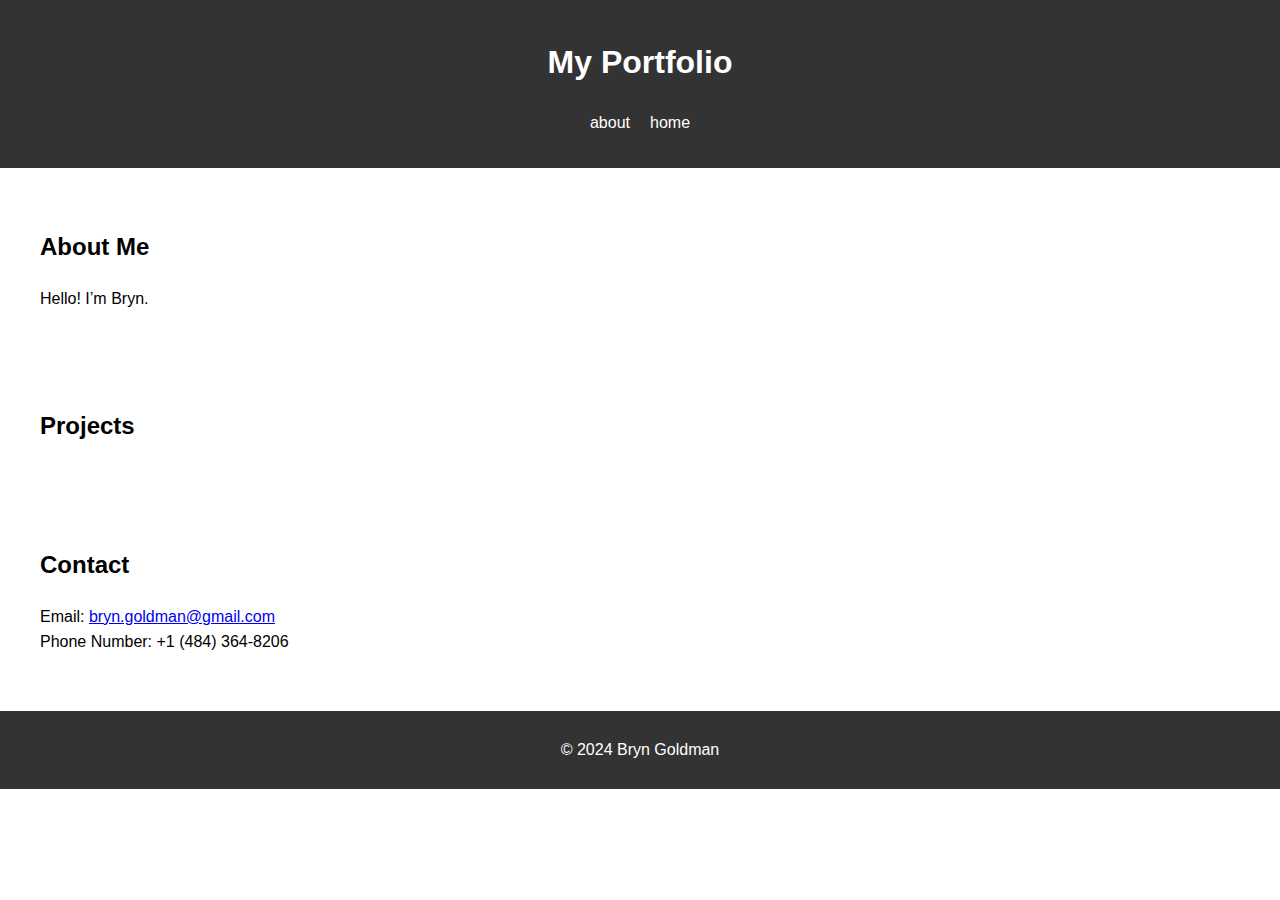
<file: index.html>
<!DOCTYPE html>
<html lang="en">
<head>
    <meta charset="UTF-8">
    <meta name="viewport" content="width=device-width, initial-scale=1.0">
    <title>My Portfolio</title>
    <link rel="stylesheet" href="styles.css">
</head>
<body>
    <header>
        <h1>My Portfolio</h1>
        <nav id="navigation"></nav>
    </header>
    <section id="about">
        <h2>About Me</h2>
        <p>Hello! I’m Bryn.</p>
    </section>
    <section id="projects">
        <h2>Projects</h2>
    </section>
    <section id="contact">
        <h2>Contact</h2>
        <p>
            Email: <a href="mailto:bryn.goldman@gmail.com">bryn.goldman@gmail.com</a><br>
            Phone Number: +1 (484) 364-8206
        </p>
    </section>
    <footer>
        <p>&copy; 2024 Bryn Goldman</p>
    </footer>
    <script src="scripts.js"></script>
</body>
</html>
</file>
<file: styles.css>
body {
    font-family: Arial, sans-serif;
    line-height: 1.6;
    margin: 0;
    padding: 0;
}

header {
    background: #333;
    color: #fff;
    padding: 1rem 0;
    text-align: center;
}

nav ul {
    list-style: none;
    padding: 0;
}

nav ul li {
    display: inline;
    margin: 0 10px;
}

nav ul li a {
    color: #fff;
    text-decoration: none;
}

section {
    padding: 20px;
    margin: 20px;
}

.project {
    background: #f4f4f4;
    padding: 10px;
    margin-bottom: 10px;
}

footer {
    text-align: center;
    padding: 10px 0;
    background: #333;
    color: #fff;
}
</file>
